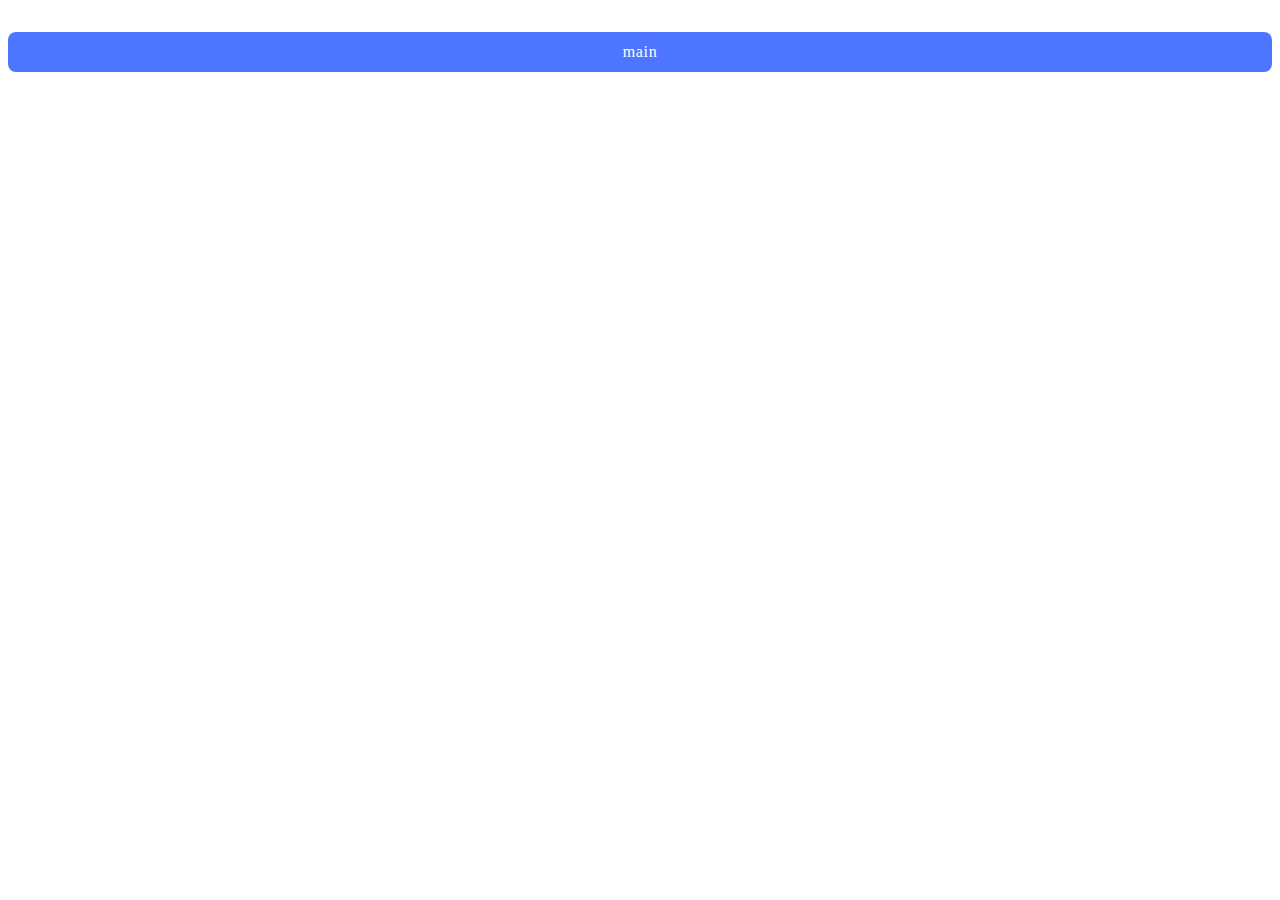
<file: src/1-gallery.html>
<!DOCTYPE html>
<html lang="en">
<head>
    <meta charset="UTF-8">
    <meta name="viewport" content="width=device-width, initial-scale=1.0">
    <title>Gallery</title>
    <link rel="stylesheet" href="./css/1-gallery.css">
</head>
<body>
    <div class="container">
        <ul class="gallery"></ul>
    </div>
    <a  class="back" href="./index.html">main</a>
    <script type="module" src="./js/1-gallery.js"></script>
</body>
</html>
</file>
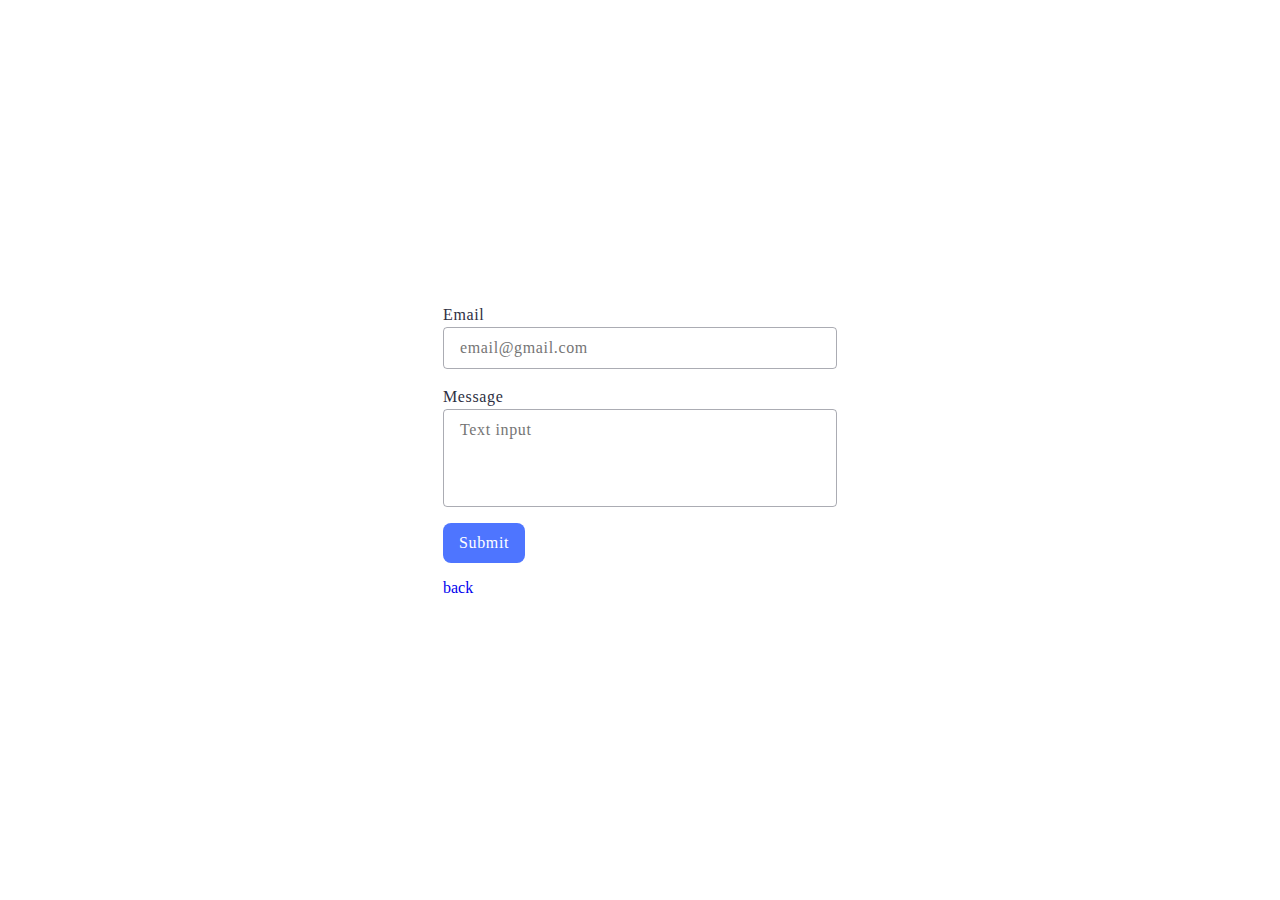
<file: src/2-form.html>
<!DOCTYPE html>
<html lang="en">
<head>
    <meta charset="UTF-8">
    <meta name="viewport" content="width=device-width, initial-scale=1.0">
    <title>Form</title>
    <link rel="stylesheet" href="./css/2-form.css">
</head>
<body>
    <form class="modal-feedback-form" autocomplete="off">
        <label class="modal-feedback-label">
          Email
          <input  class="modal-feedback-input" type="email" name="email"  placeholder="email@gmail.com" autofocus />
        </label>
        <label class="modal-feedback-label">
          Message
          <textarea  class="modal-feedback-textarea" name="message" rows="8" placeholder="Text input"></textarea>
        </label>
        <button class="modal-feedback-btn" type="submit">Submit</button>
        <a  class="back" href="./index.html">back</a>
      </form>
      <script type="module" src="./js/2-form.js"></script>
</body>
</html>
</file>
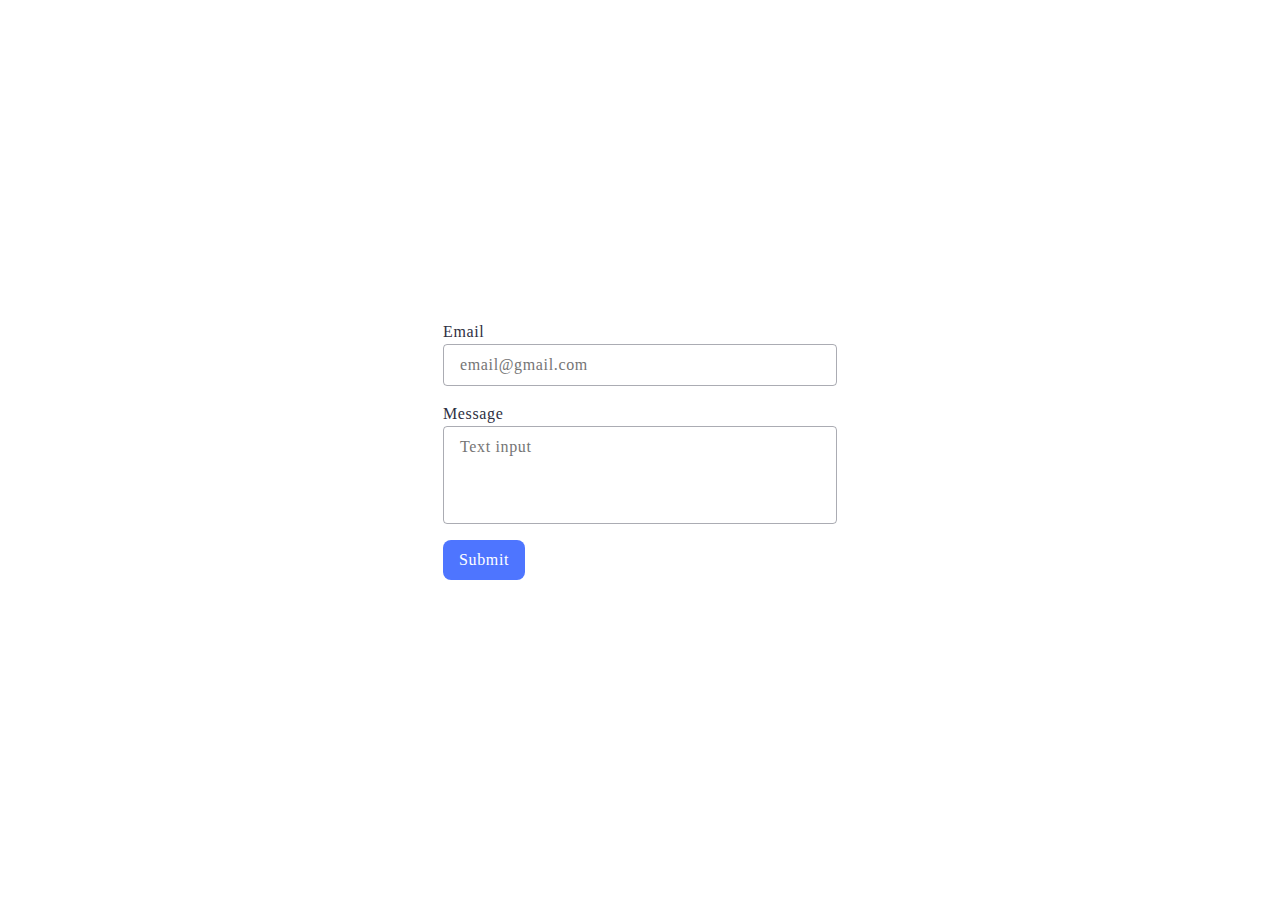
<file: src/public/2-form.html>
<!DOCTYPE html>
<html lang="en">
<head>
    <meta charset="UTF-8">
    <meta name="viewport" content="width=device-width, initial-scale=1.0">
    <title>Form</title>
    <link rel="stylesheet" href="/src/css/2-form.css">
</head>
<body>
    <form class="modal-feedback-form" autocomplete="off">
        <label class="modal-feedback-label">
          Email
          <input  class="modal-feedback-input" type="email" name="email"  placeholder="email@gmail.com" autofocus />
        </label>
        <label class="modal-feedback-label">
          Message
          <textarea  class="modal-feedback-textarea" name="message" rows="8" placeholder="Text input"></textarea>
        </label>
        <button class="modal-feedback-btn" type="submit">Submit</button>
      </form>
      <script type="module" src="/src/js/2-form.js"></script>
</body>
</html>
</file>
<file: src/css/1-gallery.css>
body{
    box-sizing: border-box;
}
    * {
        padding: 0px;
      }
    ul{
        list-style-type: none;
    }
    .container{
        width: 1128px;
        margin-left: auto;
        margin-right: auto;
    }
    .gallery{
        display: flex;
        justify-content: center;
        align-items: center;
        gap: 24px;
        flex-wrap: wrap;
    }
    .gallery-item{
        width: 360px;
        height: 200px;
        overflow: hidden;
    }
    .gallery-link{
        display: block;
        width: 100%;
        height: 100%;
        cursor: zoom-in;
    }
    .gallery-image{
        width: 100%;
        height: 100%;
    }
    .back{
        display: flex;
padding: 8px 16px;
justify-content: center;
align-items: center;
gap: 10px;
border-radius: 8px;
background: #4E75FF;
    cursor: pointer;
    transition: background-color 250ms cubic-bezier(0.4, 0, 0.2, 1);
    color: #FFF;
font-family: Montserrat;
font-size: 16px;
font-style: normal;
font-weight: 500;
line-height: 24px; /* 150% */
letter-spacing: 0.64px;
border: none;
text-decoration: none;
    }
</file>
<file: src/css/2-form.css>
body{
    box-sizing: border-box;
}
* {
    padding: 0px;
}
.modal-feedback-form{
    display: inline-flex;
padding: 24px;
flex-direction: column;
align-items: flex-start;
gap: 16px;
    position: absolute;
    top: 50%;
    left: 50%;
    transform: translate(-50%, -50%);
}
.modal-feedback-label {
    color: #2E2F42;
font-family: Montserrat;
font-size: 16px;
font-style: normal;
font-weight: 400;
line-height: 24px;
letter-spacing: 0.64px;
}
.modal-feedback-input {
    display: flex;
width: 360px;
justify-content: center;
align-items: center;
    color: #2E2F42;
font-family: Montserrat;
font-size: 16px;
font-style: normal;
font-weight: 400;
line-height: 24px;
letter-spacing: 0.64px;
padding: 8px 16px;
    border: 1px solid rgba(46, 47, 66, 0.4);
    border-radius: 4px;
    background-color: transparent;
    outline: transparent;
    transition: border-color 250ms cubic-bezier(0.4, 0, 0.2, 1);
}
.modal-feedback-input:hover{
    border-color: #000000;
}
.modal-feedback-textarea {
    display: flex;
width: 360px;
height: 80px;
justify-content: center;
align-items: center;
    color: #2E2F42;
font-family: Montserrat;
font-size: 16px;
font-style: normal;
font-weight: 400;
line-height: 24px;
letter-spacing: 0.64px;
    font-style: normal;
    resize: none;
    border: 1px solid rgba(46, 47, 66, 0.4);
    border-radius: 4px;
    background-color: transparent;
    outline: transparent;
    padding: 8px 16px;
    transition: border-color 250ms cubic-bezier(0.4, 0, 0.2, 1)
}
.modal-feedback-textarea:hover{
    border-color: #000000;
}
.modal-feedback-btn {
    display: flex;
padding: 8px 16px;
justify-content: center;
align-items: center;
gap: 10px;
border-radius: 8px;
background: #4E75FF;
    cursor: pointer;
    transition: background-color 250ms cubic-bezier(0.4, 0, 0.2, 1);
    color: #FFF;
font-family: Montserrat;
font-size: 16px;
font-style: normal;
font-weight: 500;
line-height: 24px; /* 150% */
letter-spacing: 0.64px;
border: none;
}
.modal-feedback-btn:hover{
    background: #6C8CFF;
}
.back{
    text-decoration: none;
}
</file>
